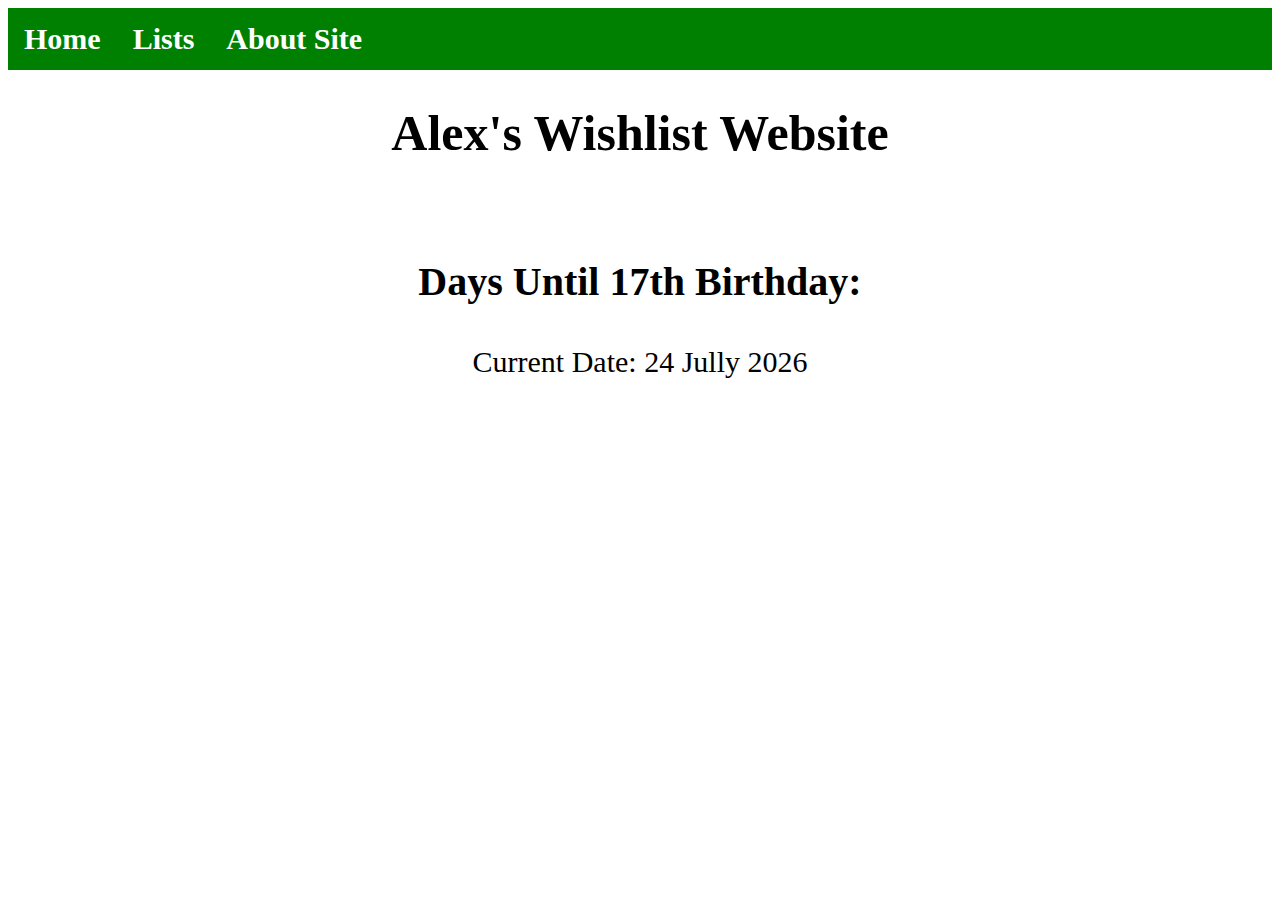
<file: index.html>
<!--  
Alex's Birthday List 2019
-->

<html>
<head>
    <title>Alex's Site</title>  
    <link rel="stylesheet" type="text/css" href="styles.css">
    <script src="bdayCountdown.js">
    </script>    
</head>

<body>

    <div class="navbar">
        <a href="index.html" style="font-size:30px; ">Home</a>
        
        <div class="dropdown">
            <button class="dropbtn" style="font-size:30px; font-weight:bold; margin-left20px;" onclick="window.location.href='17bDay.html'">Lists
                <i class="fa fa-caret-down"></i>
            </button>
            <div class="dropdown-content" style="font-size:36px; font-weight:bold;">
                <a href="17bDay.html">17th Birthday 2019</a>
            </div> 
        </div>
        
        <a href="aboutSite.html" style="font-size:30px;">About Site</a>
    </div> <!-- This is the code copy pasted between all of the pages. All of the navigation code -->

    <div class="bodyText" align="center">
        <h1 style="font-weight:bold; font-size:50px;">Alex's Wishlist Website</h1>
        <p></p>
        <br>
        <h3 style="font-weight:bold; font-size:40px;">Days Until 17th Birthday:</h3>
        <h3 id="currTime" style="font-weight:normal; font-size:30px;">Current Date: <script>currDate();</script></h3>
        <h3 id="timeToBday" style="font-weight:normal; font-size:30px;"><script>dayCountdown();</script></h3>
    </div>

    <!-- <div class="bodyText" align="center" style="display:inline-block;border:10px solid green; width:600px; float:left; margin-left:30px;">
        <img src="cabinet.jpg" width="100%">
        <br>
        <p style="padding-left: :20px;padding-right:20px;">I can assemble and install almost anything domestic, and I have the equipment and knowldege to do so.</p>
    </div>
    <div class="bodyText" align="center" style="display:inline-block;border:10px solid green; width:600px; float:right; margin-right:30px;">
        <img src="drill.jpg" width="100%">
        <br>
        <p style="padding-left: :20px;padding-right:20px;">I have all the equipment and I am not afraid to do complicated or difficult jobs.</p>
    </div> -->
    
    
</body>

</html>
</file>
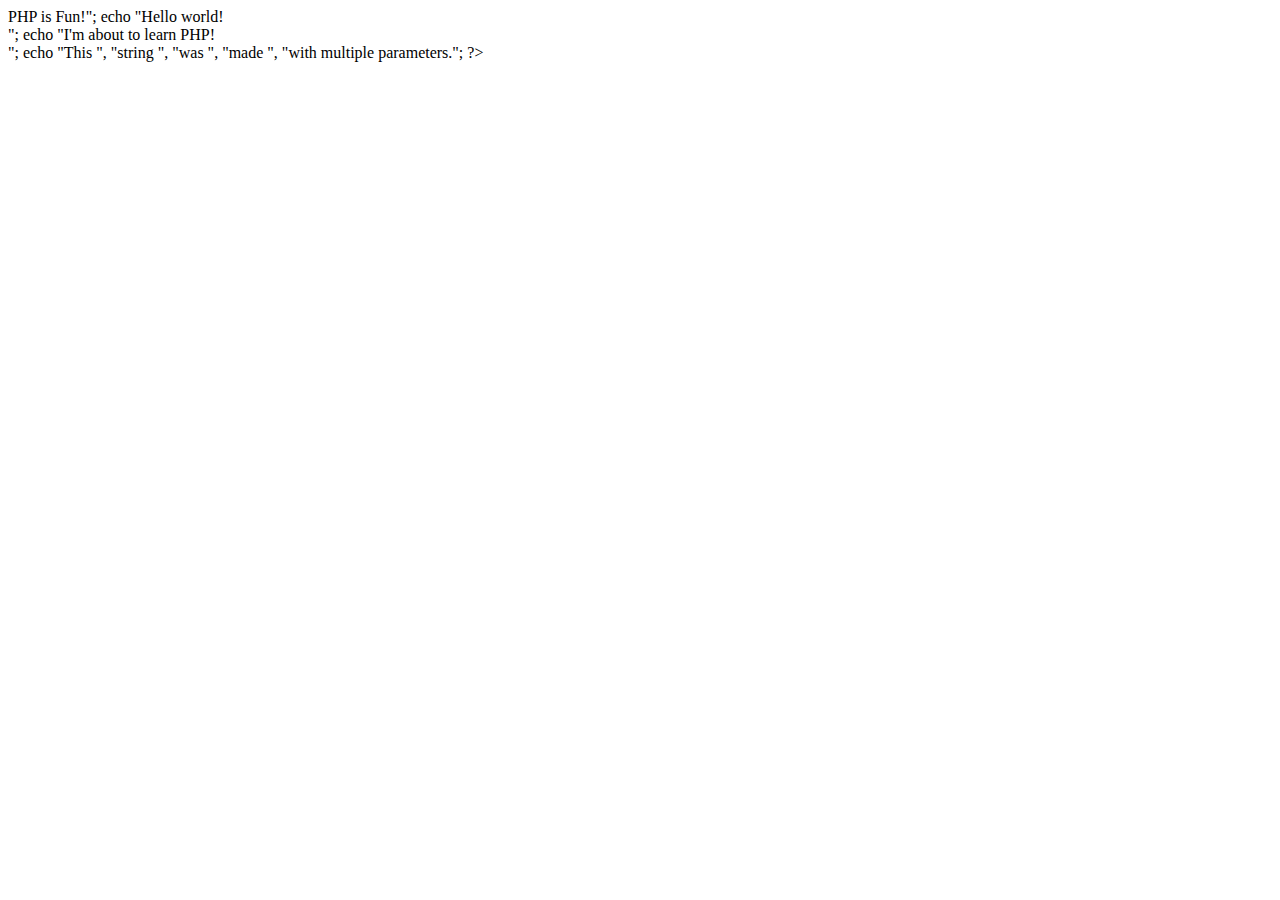
<file: testHTML.html>
<!DOCTYPE html>
<html>

<head>

</head>

<body>
    <?php
echo "<h2>PHP is Fun!</h2>";
echo "Hello world!<br>";
echo "I'm about to learn PHP!<br>";
echo "This ", "string ", "was ", "made ", "with multiple parameters.";
?>
</body>

</html>

<!--
$myfile = fopen("newfile.txt", "w") or die("Unable to open file!");
$txt = "John Doe\n";
fwrite($myfile, $txt);
$txt = "Jane Doe\n";
fwrite($myfile, $txt);
fclose($myfile);

-->
</file>
<file: styles.css>
/* This is all to make the navigation bar work. It (somewhat) works (most of the time) */
.navbar {
    overflow: hidden;
    background-color:green;
    font-family: "Calibri";
    font-size:36px;
    font-weight:bold;
}

.navbar a { /*This styles the links (white and bold)*/
    float: left;
    font-size: 16px;
    color: white;
    text-align: center;
    padding: 14px 16px;
    text-decoration: none;
}

.dropdown { /* This floats the dropdown buttons left*/
    float: left;
    overflow: hidden;
}

.dropdown .dropbtn { 
    font-size: 16px;    
    border: none;
    outline: none;
    color: white;
    padding: 14px 16px;
    background-color: inherit;
    font-family: inherit;
    margin: 0;
}

.navbar a:hover, .dropdown:hover .dropbtn { /* This changes the background color when a mouse is over the links on the navbar*/
    background-color: red;
}

.dropdown-content { /*This controls the drop down menu */
    display: none;
    position: absolute;
    background-color: #f9f9f9;
    min-width: 160px;
    box-shadow: 0px 8px 16px 0px rgba(0,0,0,0.2);
    z-index: 1;
}

.dropdown-content a { /*Styles the dropdown box links*/
    float: none;
    color: black;
    padding: 12px 16px;
    text-decoration: none;
    display: block;
    text-align: left;
}

.dropdown-content a:hover { /*Changes link box when hovered over*/
    background-color: #ddd;
}

.dropdown:hover .dropdown-content {
    display: block;
}

#selected{
    font-weight:bolder;
}
                                    /* This is the main class used to give the different bodies of text size, font and color */
.bodyText{
    font-family:"Calibri"; 
    color:black;
    font-size:20px;
}
                                    /* This particular portion that allows the images on the home page to nest nicely. is forked from W3 Schools */
.hoverDiv{
    font-family:"Calibri"; 
    color:black;
    font-size:20px;
    border:5px solid green;
    background-color: white;
}
.hoverDiv:hover{
    border:5px solid red;
    background-color: darkgray;
}

/* Styles used on birthday list 2019 page */

.bDayContainer {
    height:800px;
}

.bDayContainer div img {
    height:400px;
    width:400;
}

.bDayLeft {
    height:750px;
    display:inline-block;
    width:600px;
    float:left;
    margin-left:30px;
    border:1px solid black;
}

.bDayRight {
    display:inline-block;
    width:600px;
    height:750px;
    float:right;
    margin-right:30px;
    border:1px solid black;
}

#bDayPrice {
    color:#50f442;
}
</file>
